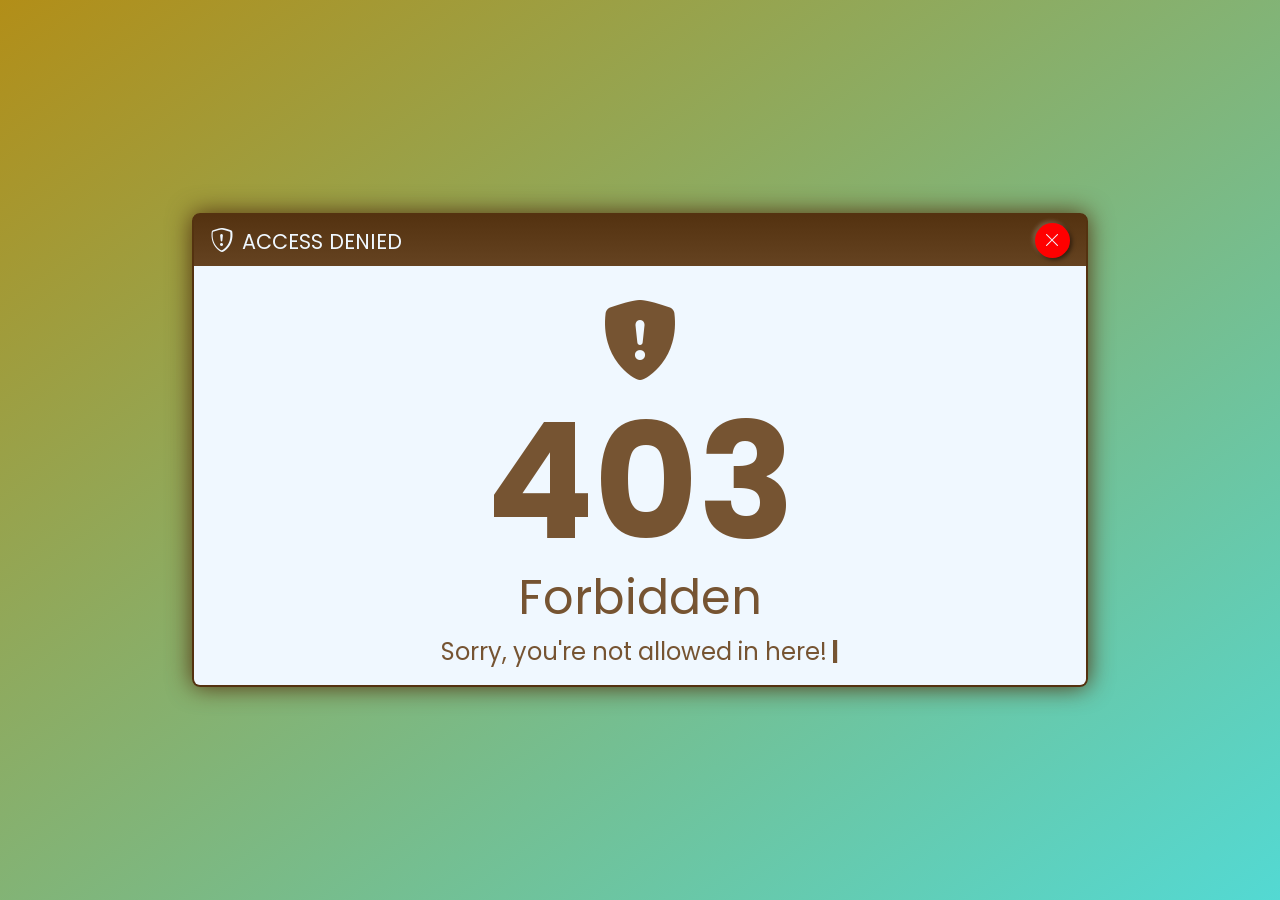
<file: assets/index.html>
<!DOCTYPE html>
<html lang="en">
<head>
    <meta charset="UTF-8">
    <meta http-equiv="X-UA-Compatible" content="IE=edge">
    <meta name="viewport" content="width=device-width, initial-scale=1.0">
</head>
<body>
    <script>window.location.href = "../403forbidden.html";</script>
</body>
</html>
</file>
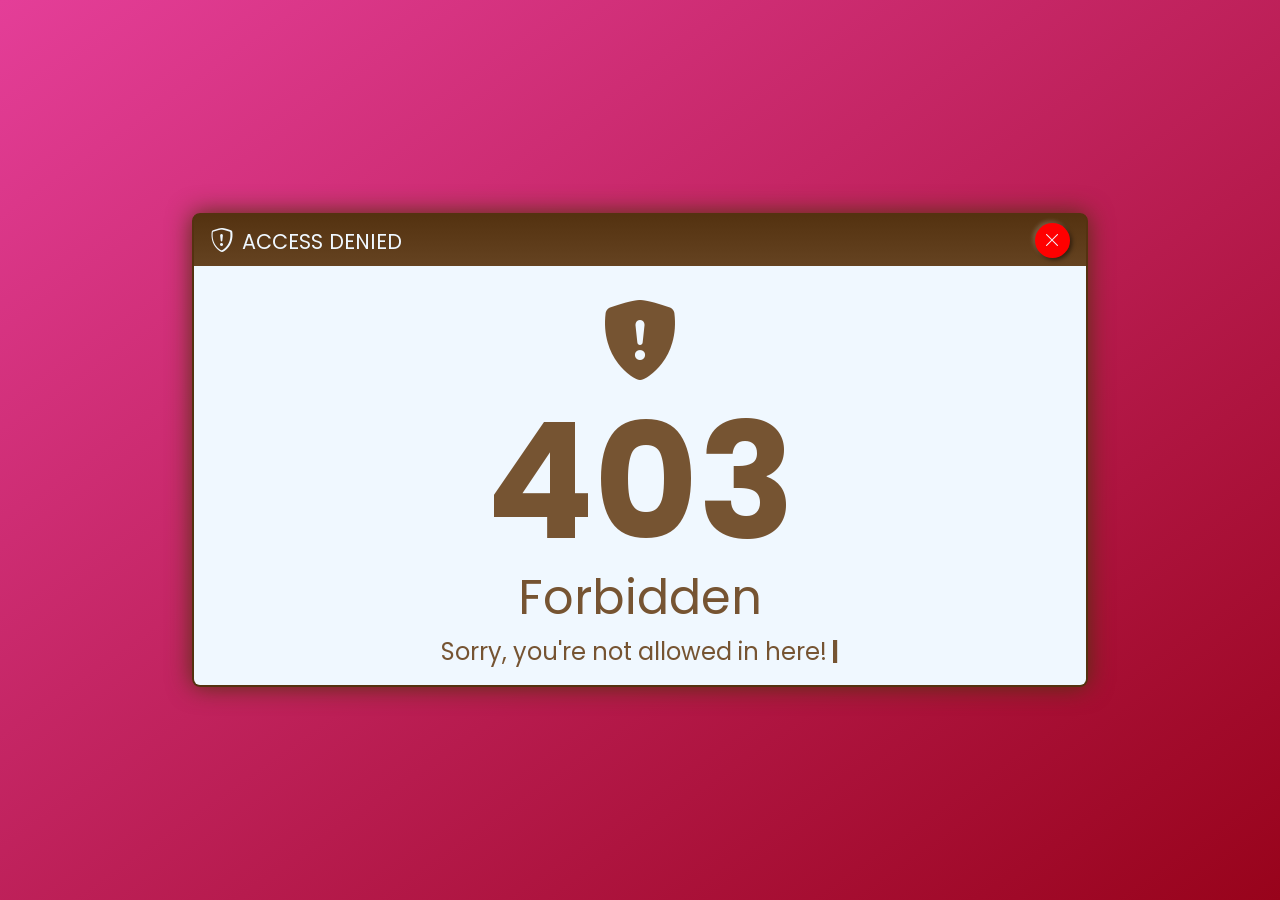
<file: assets/css/index.html>
<!DOCTYPE html>
<html lang="en">
<head>
    <meta charset="UTF-8">
    <meta http-equiv="X-UA-Compatible" content="IE=edge">
    <meta name="viewport" content="width=device-width, initial-scale=1.0">
</head>
<body>  
    <script>window.location.href = "../";</script>
</body>
</html>
</file>
